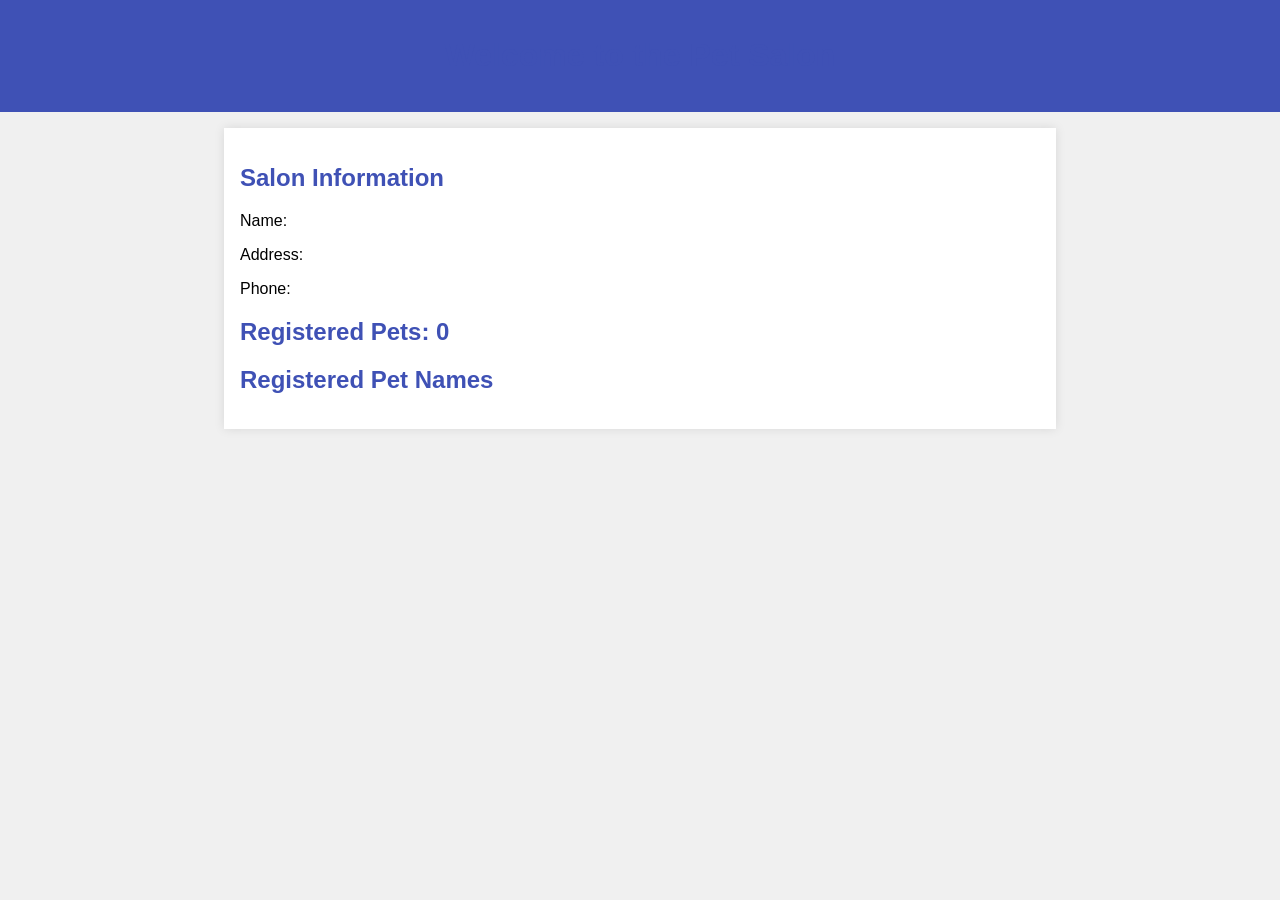
<file: fsdi 105 Assignment3/index.html>
<!DOCTYPE html>
<html lang="en">
<head>
    <meta charset="UTF-8">
    <meta name="viewport" content="width=device-width, initial-scale=1.0">
    <title>Pet Salon</title>
    <link rel="stylesheet" href="style.css">
</head>
<body>
    <header>
        <h1>Welcome to the Pet Salon</h1>
    </header>
    <main>
        <section id="salon-info">
            <h2>Salon Information</h2>
            <p>Name: <span id="salon-name"></span></p>
            <p>Address: <span id="salon-address"></span></p>
            <p>Phone: <span id="salon-phone"></span></p>
        </section>
        <section id="pets-count">
            <h2>Registered Pets: <span id="pet-count">0</span></h2>
        </section>
        <section id="pet-names">
            <h2>Registered Pet Names</h2>
            <ul id="pet-list"></ul>
        </section>
    </main>
    <script src="script.js"></script>
</body>
</html>
</file>
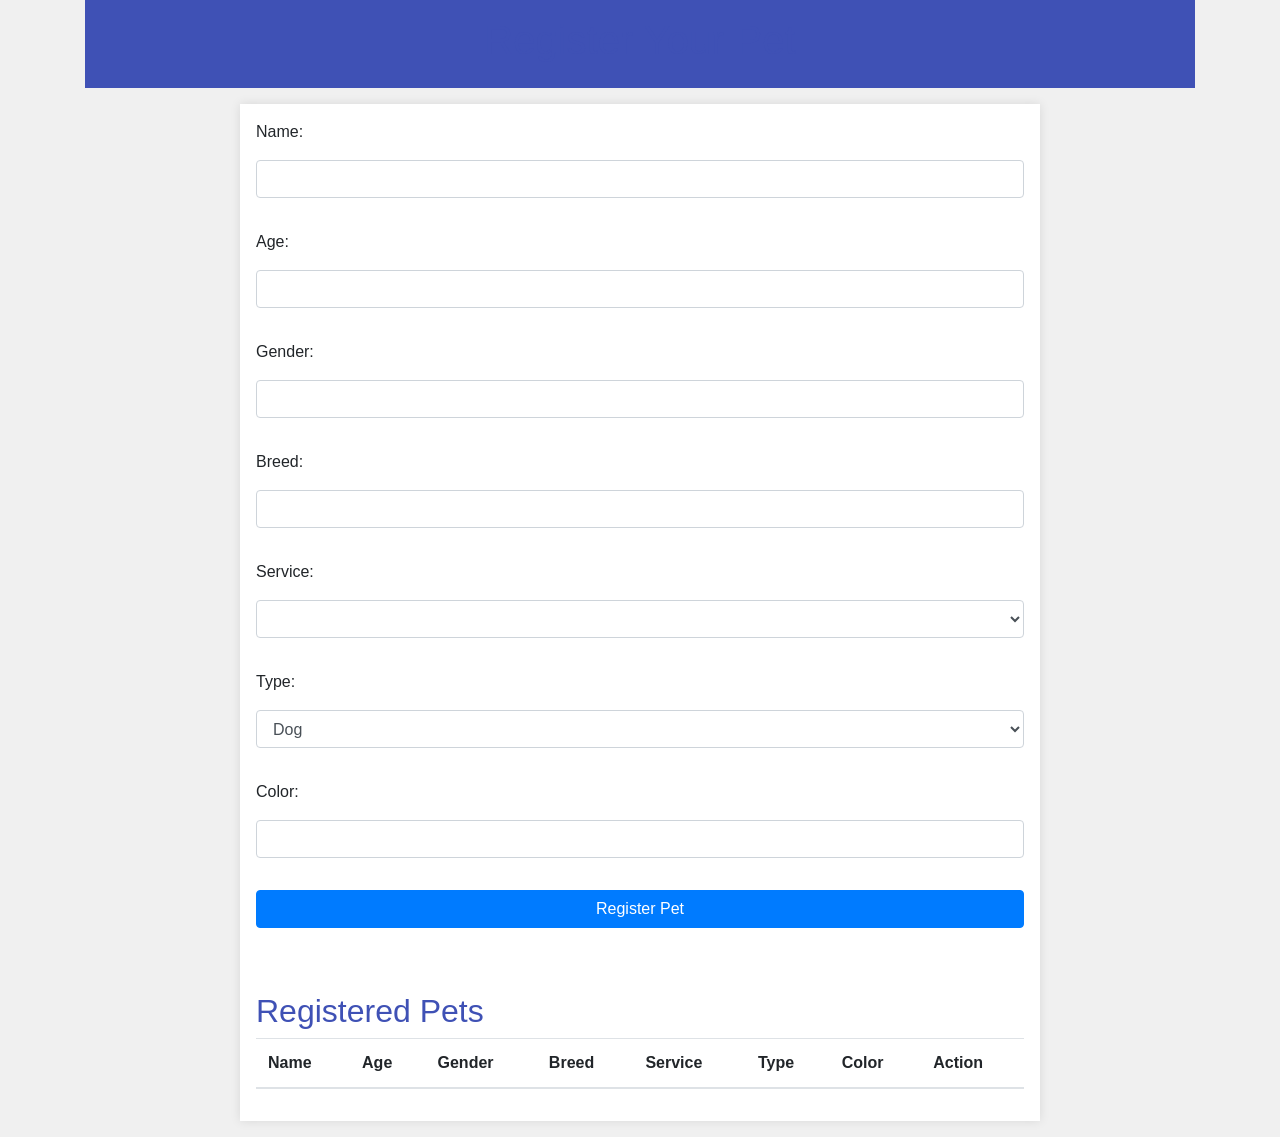
<file: fsdi 105 Assignment3/register.html>
<!DOCTYPE html>
<html lang="en">
<head>
    <meta charset="UTF-8">
    <meta name="viewport" content="width=device-width, initial-scale=1.0">
    <title>Register Pet</title>
    <link href="https://stackpath.bootstrapcdn.com/bootstrap/4.5.2/css/bootstrap.min.css" rel="stylesheet">
    <link rel="stylesheet" href="style.css">
    <script src="https://code.jquery.com/jquery-3.6.0.min.js"></script>
</head>
<body>
    <div class="container">
        <header>
            <h1>Register Your Pet</h1>
        </header>
        <main>
            <form id="pet-form">
                <div class="form-group">
                    <label for="pet-name">Name:</label>
                    <input type="text" class="form-control" id="pet-name" required>
                </div>
                <div class="form-group">
                    <label for="pet-age">Age:</label>
                    <input type="number" class="form-control" id="pet-age" required>
                </div>
                <div class="form-group">
                    <label for="pet-gender">Gender:</label>
                    <input type="text" class="form-control" id="pet-gender" required>
                </div>
                <div class="form-group">
                    <label for="pet-breed">Breed:</label>
                    <input type="text" class="form-control" id="pet-breed" required>
                </div>
                <div class="form-group">
                    <label for="pet-service">Service:</label>
                    <select class="form-control" id="pet-service" required>
                        <!-- Services will be dynamically populated here -->
                    </select>
                </div>
                <div class="form-group">
                    <label for="pet-type">Type:</label>
                    <select class="form-control" id="pet-type" required>
                        <option value="Dog">Dog</option>
                        <option value="Cat">Cat</option>
                        <option value="Bird">Bird</option>
                    </select>
                </div>
                <div class="form-group">
                    <label for="pet-color">Color:</label>
                    <input type="text" class="form-control" id="pet-color" required>
                </div>
                <button type="submit" class="btn btn-primary">Register Pet</button>
            </form>
            <div id="pet-notification" class="alert alert-success mt-3" style="display: none;">
                Pet registered successfully!
            </div>

            <h2 class="mt-5">Registered Pets</h2>
            <table class="table table-striped">
                <thead>
                    <tr>
                        <th>Name</th>
                        <th>Age</th>
                        <th>Gender</th>
                        <th>Breed</th>
                        <th>Service</th>
                        <th>Type</th>
                        <th>Color</th>
                        <th>Action</th>
                    </tr>
                </thead>
                <tbody id="pet-list">
                    <!-- Rows will be added dynamically here -->
                </tbody>
            </table>
        </main>
    </div>
    <script src="script.js"></script>
</body>
</html>
</file>
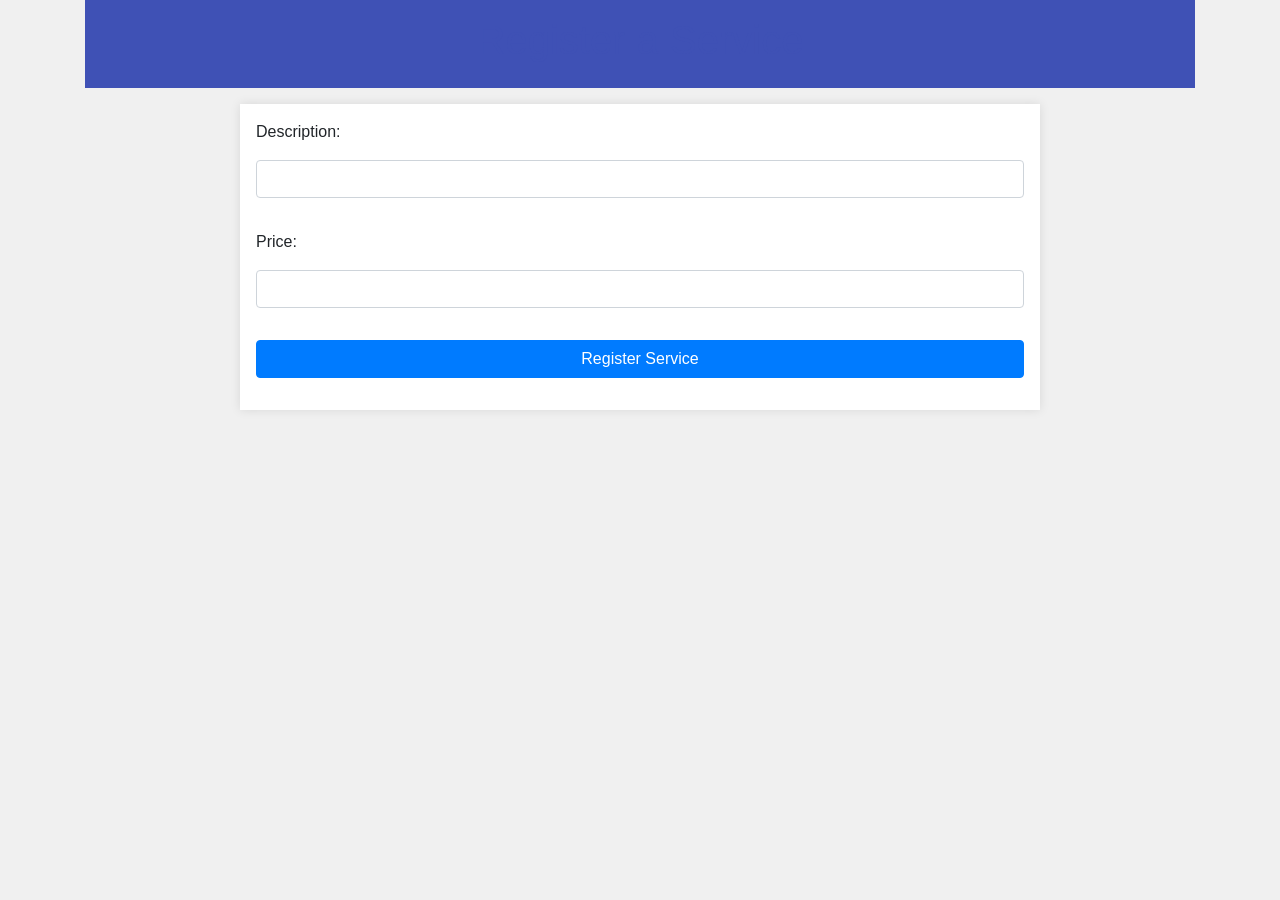
<file: fsdi 105 Assignment3/services.html>
<!DOCTYPE html>
<html lang="en">
<head>
    <meta charset="UTF-8">
    <meta name="viewport" content="width=device-width, initial-scale=1.0">
    <title>Register Services</title>
    <link href="https://stackpath.bootstrapcdn.com/bootstrap/4.5.2/css/bootstrap.min.css" rel="stylesheet">
    <link rel="stylesheet" href="style.css">
    <script src="https://code.jquery.com/jquery-3.6.0.min.js"></script>
</head>
<body>
    <div class="container">
        <header>
            <h1>Register a Service</h1>
        </header>
        <main>
            <form id="service-form">
                <div class="form-group">
                    <label for="service-description">Description:</label>
                    <input type="text" class="form-control" id="service-description" required>
                </div>
                <div class="form-group">
                    <label for="service-price">Price:</label>
                    <input type="number" class="form-control" id="service-price" required>
                </div>
                <button type="submit" class="btn btn-primary">Register Service</button>
            </form>
            <div id="service-notification" class="alert alert-success mt-3" style="display: none;">
                Service registered successfully!
            </div>
        </main>
    </div>
    <script src="service.js"></script>
</body>
</html>
</file>
<file: fsdi 105 Assignment3/style.css>
body {
    font-family: Arial, sans-serif;
    background-color: #f0f0f0;
    margin: 0;
    padding: 0;
}

header {
    background-color: #3f51b5;
    color: white;
    padding: 1em;
    text-align: center;
}

main {
    margin: 1em auto;
    padding: 1em;
    background-color: white;
    box-shadow: 0 0 10px rgba(0,0,0,0.1);
    max-width: 800px;
}

h1, h2 {
    color: #3f51b5;
}

form {
    display: flex;
    flex-direction: column;
}

label, input, select, button {
    margin-bottom: 1em;
}

button {
    background-color: #3f51b5;
    color: white;
    padding: 0.5em;
    border: none;
    cursor: pointer;
}
</file>
